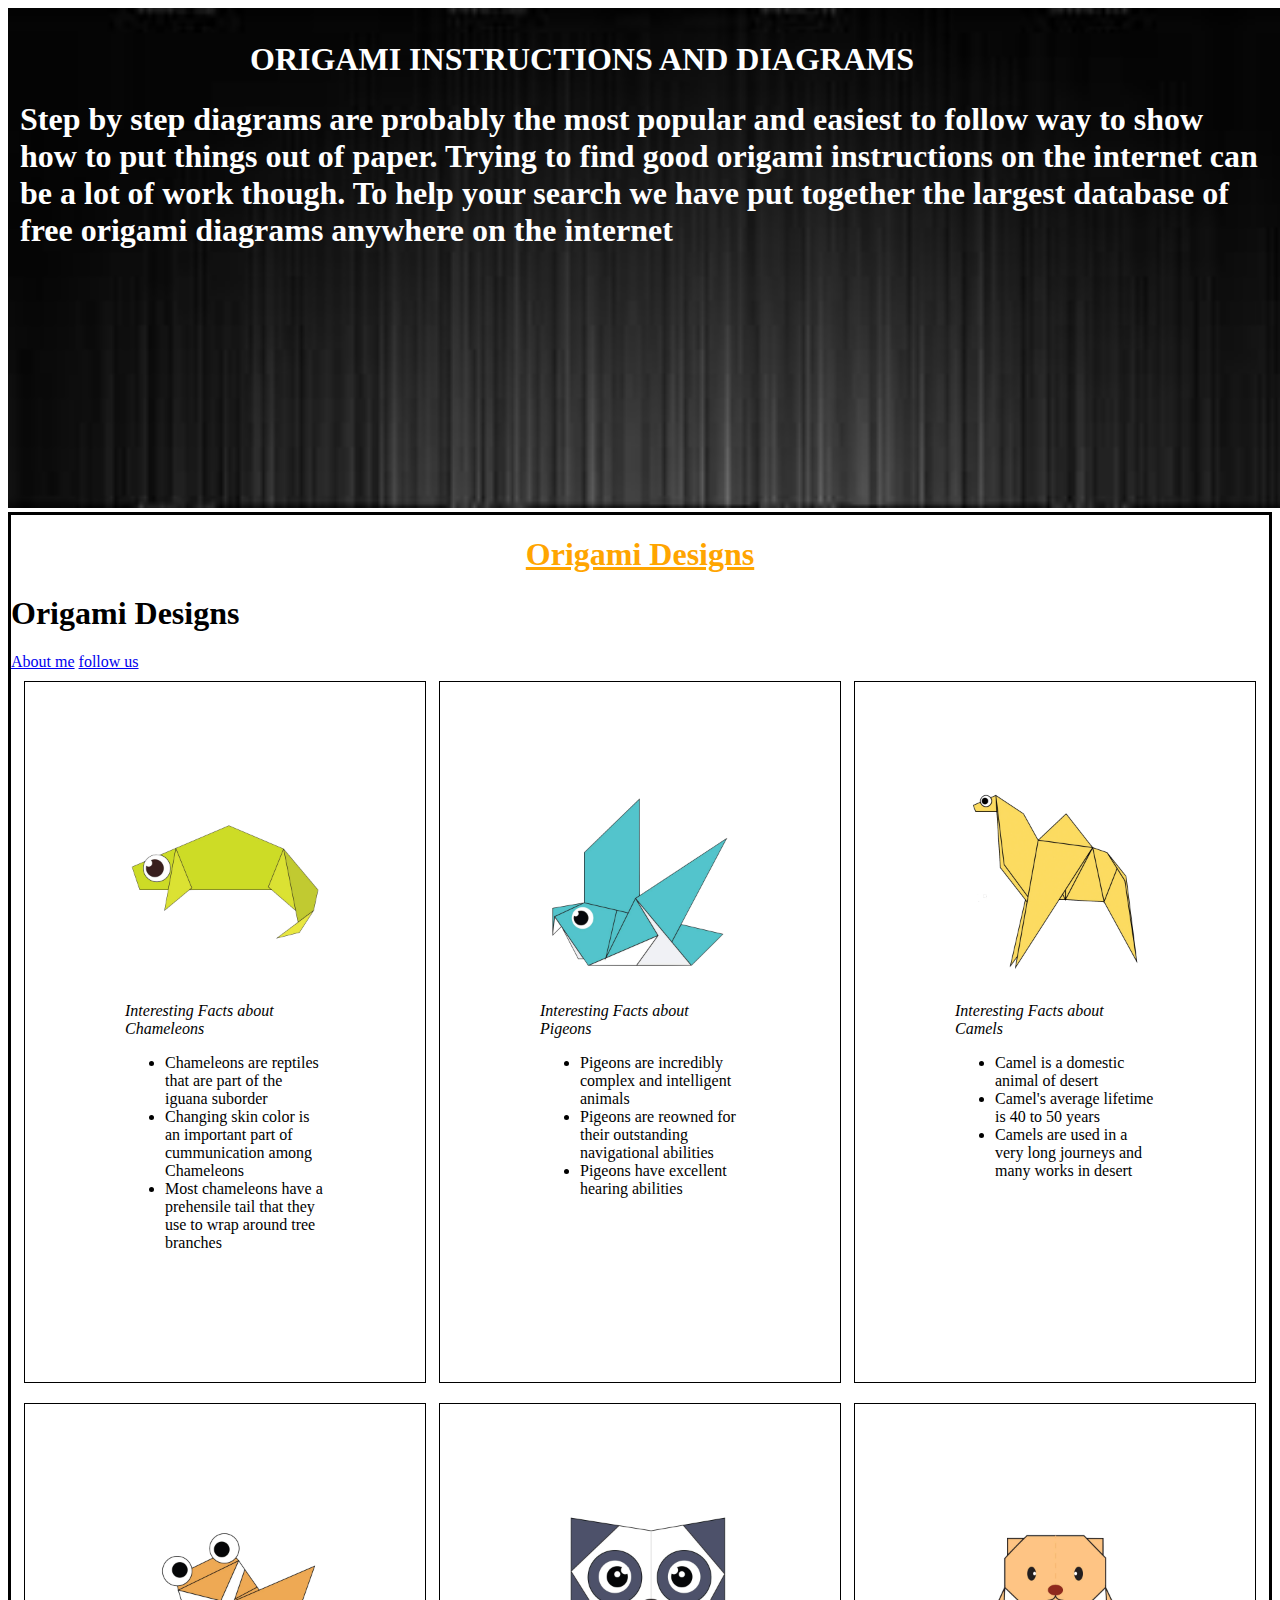
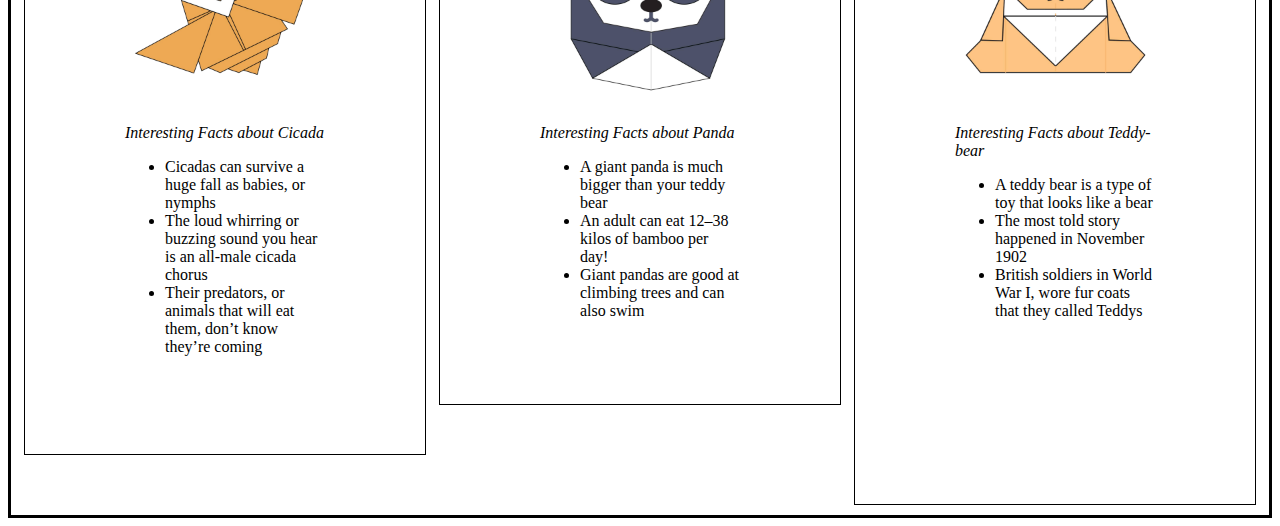
<file: index.html>
<!DOCTYPE html>
<html lang = "en">
    <head>
        <title>Origami Designs</title>

        <link rel="stylesheet"
    type="text/css"
    href="style.css"/>
    </head>
    <body>
        <div class = "last"> <img src= "back.jpg" width="1300px" height="500px" >
            <div class = "middle">
            <p><h1>ORIGAMI INSTRUCTIONS AND DIAGRAMS</h1></p></div>
            
            <div class = "first">
            <p><h1>
                Step by step diagrams are probably the most popular and easiest to follow way 
                to show how to put things out of paper.
                Trying to find good origami instructions on the internet can be a lot of work though. 
                To help your search we have put together the largest database of free origami diagrams 
                anywhere on the internet
            </p>
            </h1>
            </div>
  <div class="head">
    
    <font color = "orange">
      <h1><b><u><center>Origami Designs</center></u></b></h1>
    </font>
              

                <h1>Origami Designs</h1>
        <a href= "about.html">About me</a>
        <a href= "followUs.html">follow us</a>

        <div class="grid">
        <div class="chameleon">
        <a href= "http://origami.me/chameleon/">
        <img src= "chameleon.png" width="200px" height="200px" ></a>
        <p><i>Interesting Facts about Chameleons</i></p>
        <ul>
            <li>Chameleons are reptiles that are part of the iguana suborder</li>
            <li>Changing skin color is an important part of cummunication among Chameleons</li>
            <li>Most chameleons have a prehensile tail that they use to wrap around tree branches</li>
        </ul>
        </div>
        
        <div class="pigeon">
        <a href= "http://origami.me/pigeon/">
        <img src= "pigeon.png" width="200px" height="200px" ></a>
        <p><i>Interesting Facts about Pigeons</i></p>
        <ul>
            <li>Pigeons are incredibly complex and intelligent animals</li>
            <li>Pigeons are reowned for their outstanding navigational abilities</li>
            <li>Pigeons have excellent hearing abilities</li>
        </ul>
        </div>

        <div class="camel">
        <a href= "http://origami.me/camel/">
        <img src= "camel.png" width="200px" height="200px" ></a>
        <p><i>Interesting Facts about Camels</i></p>
        <ul>
            <li>Camel is a domestic animal of desert</li>
            <li>Camel's average lifetime is 40 to 50 years</li>
            <li>Camels are used in a very long journeys and many works in desert</li>
        </ul>
        </div>

        <div class="cicada">
        <a href= "http://origami.me/flying-cicada/">
        <img src= "cicada.png" width="200px" height="200px" ></a>
        <p><i>Interesting Facts about Cicada</i></p>
        <ul>
            <li>Cicadas can survive a huge fall as babies, or nymphs</li>
            <li>The loud whirring or buzzing sound you hear is an all-male cicada chorus</li>
            <li>Their predators, or animals that will eat them, don’t know they’re coming</li>
        </ul>
        </div>

        <div class="panda">
        <a href= "http://origami.me/panda/">
        <img src= "panda.png" width="200px" height="200px" ></a>
        <p><i>Interesting Facts about Panda</i></p>
        <ul>
            <li>A giant panda is much bigger than your teddy bear</li>
            <li>An adult can eat 12–38 kilos of bamboo per day!</li>
            <li>Giant pandas are good at climbing trees and can also swim</li>
        </ul>
        </div>

        <div class="teddy">
        <a href= "http://origami.me/teddy-bear/">
        <img src= "teddy.png" width="200px" height="200px" ></a>
        <p><i>Interesting Facts about Teddy-bear</i></p>
        <ul>
            <li>A teddy bear is a type of toy that looks like a bear</li>
            <li>The most told story happened in November 1902</li>
            <li>British soldiers in World War I, wore fur coats that they called Teddys</li>
        </ul>
        </div>
    </body>















</html>
</file>
<file: style.css>
.head{

    background-color:white;
    border:solid;

     }
  
  .grid {
    background: darkred;
    background-color: white;
    display: flex;
    justify-content: space-evenly;
    flex-direction:row;
    text-align: left;
    flex-wrap: wrap;
  }
  
  .camel {
    border: 1px solid black;
    margin-top: 10px;
    margin-bottom: 10px;
    width: 200px;
    height: 500px;
    padding: 100px;
    background-color:white;
  }
  
  
  .chameleon {
    border: 1px solid black;
    margin-top: 10px;
    margin-bottom: 10px;
    width: 200px;
    height: 500px;
    padding: 100px;
    background-color:white;
  }
  
  .cicada {
    border: 1px solid black;
    margin-top: 10px;
    margin-bottom: 10px;
    width: 200px;
    height: 450px;
    padding: 100px;
    background-color:white;
  }
  
  .panda {
    border: 1px solid black;
    margin-top: 10px;
    margin-bottom: 10px;
    width: 200px;
    height: 400px;
    padding: 100px;
    background-color:white;
  }
  
  .pigeon {
    border: 1px solid black;
    margin-top: 10px;
    margin-bottom: 10px;
    width: 200px;
    height: 500px;
    padding: 100px;
    background-color:white;
  }
  
  .teddy {
    border: 1px solid black;
    margin-top: 10px;
    margin-bottom: 10px;
    width: 200px;
    height: 500px;
    padding: 100px;
    background-color:white;
  }
  .first {
    position:absolute;
    color: white;
    bottom: 80px;
    right: 20px;
    left: 20px;
    top: 80px;

  }
  .middle {
    position:absolute;
    color: white;
    bottom: 20px;
    right: 250px;
    left: 250px;
    top: 20px;
  }
</file>
